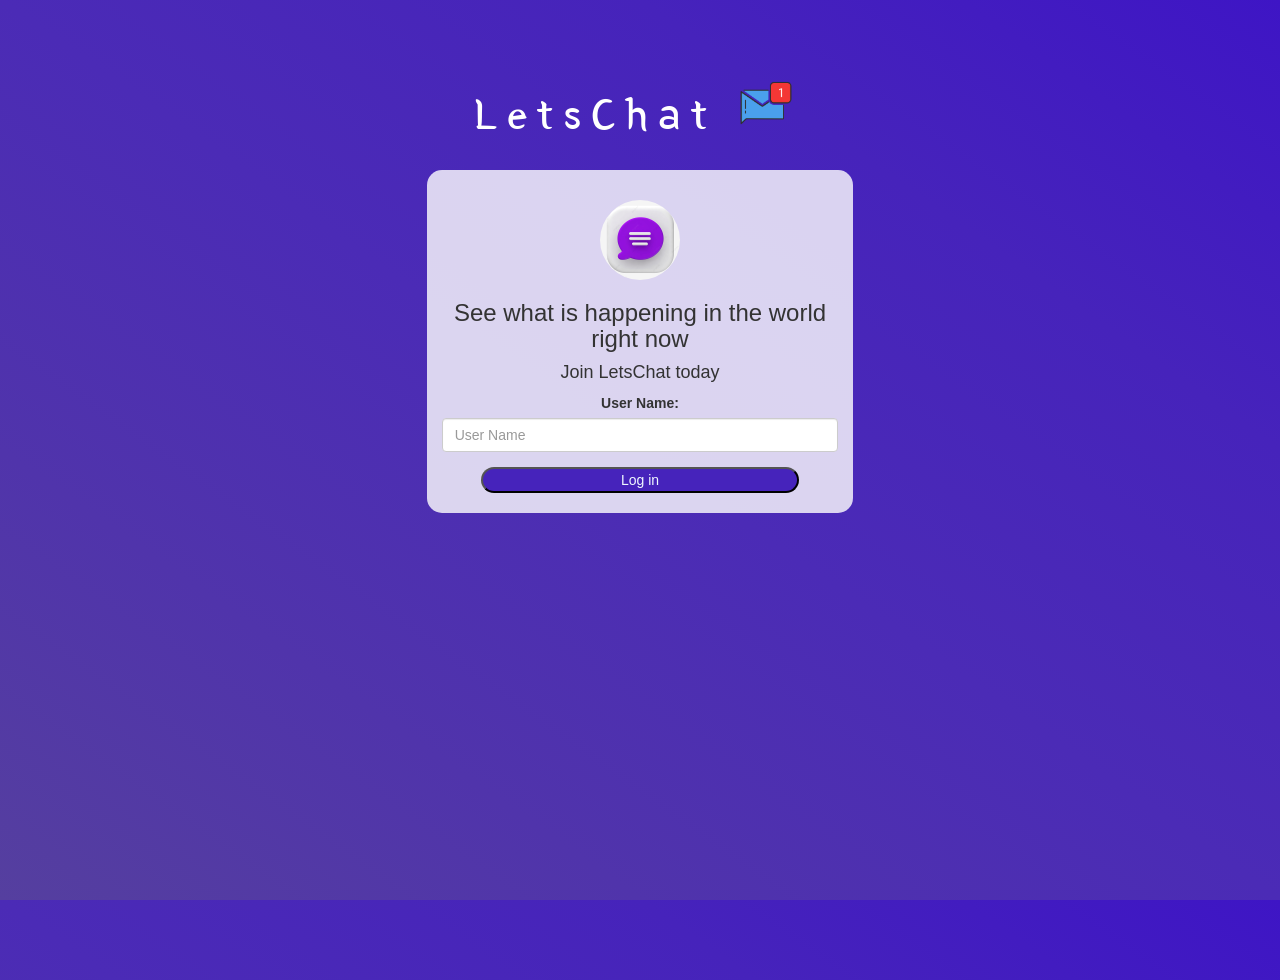
<file: index.html>
<!DOCTYPE html>
<html>
<head>
	<title>LetsChat</title>
<link href="https://fonts.googleapis.com/css?family=Yeon+Sung&display=swap" rel="stylesheet"><meta name="viewport" content="width=device-width, initial-scale=1">

<link rel="stylesheet" href="https://maxcdn.bootstrapcdn.com/bootstrap/3.4.0/css/bootstrap.min.css">
<script src="https://ajax.googleapis.com/ajax/libs/jquery/3.4.1/jquery.min.js"></script>
<script src="https://maxcdn.bootstrapcdn.com/bootstrap/3.4.0/js/bootstrap.min.js"></script>

<link rel="stylesheet" type="text/css" href="style.css">
<script src="kwitter.js"></script>
</head>
<body>
<center>
	<h1 class="header">	
		LetsChat	<sup>
	<img src="m2.png">
	</sup>
</h1>
	<div class="col-lg-4 col-md-6 col-sm-6 col-xs-11 login_div">
	<img src="chaticon.jpg" class="logo">
		<h3 >See what is happening in the world right now</h3>
		<h4 >Join LetsChat today</h4>
		<div class="form-group">
		  <label >User Name:</label>
		  <input type="text" placeholder="User Name" class="form-control" id="user_name">

		</div>
		<button id="login_button" onclick="addUser()">Log in</button>
		<br><br>
	</div>
</center>
</body>
</html>
</file>
<file: style.css>
html, body
{
  height: 100%;
  margin: 0;
}

body
{
background-image: linear-gradient(to right top, #553F9F, #5034AB, #4B2BB6, #4623BB, #3E15C5);
}

.header
{
	color: white;font-family: 'Yeon Sung';font-size: 45px;letter-spacing: 10px;margin-top: 80px;
}
.header img
{
	width: 80px;margin-left: -15px;
}

.login_div
{
	background: rgba(255,255,255,0.8);float: none;border-radius: 15px;
}

.logo
{
	width: 80px;margin-top: 30px;border-radius: 40px;
}

#login_button
{
	width: 80%;border-radius: 15px;
}

.room_name
{
	cursor: pointer;
	font-size: 20px;
}


#logout
{
	font-size: 20px; float: right;
}


#output
{
	padding: 10px; width:80%;background: rgba(255,255,255,0.8);border-radius: 15px;
}

.input_div_room_page
{
	width: 80%;
}

.input_div label
{
	color: white;font-size: 20px;
}


.input_div_message_page
{
	position: fixed;bottom: 0px;width: 100%;background: rgba(255,255,255,0.8);
}
.input_div_message_page label
{
	color: black;
}
.input_div_message_page #msg
{
	width: 80%;
}
.input_div_message_page button
{
	margin-top: 15px;
	width: 50%; 
}
.color_white
{
	color: white
}

.user_tick
{
	width:20px;
}
.message_h4
{
	padding-left:5px;color:grey;
}
#login_button{
	background-color:#4623BB;
	color:aliceblue;
}
#snd{
	background-color: #4623BB;
	color: white;
	border-radius: 20px;
}
</file>
